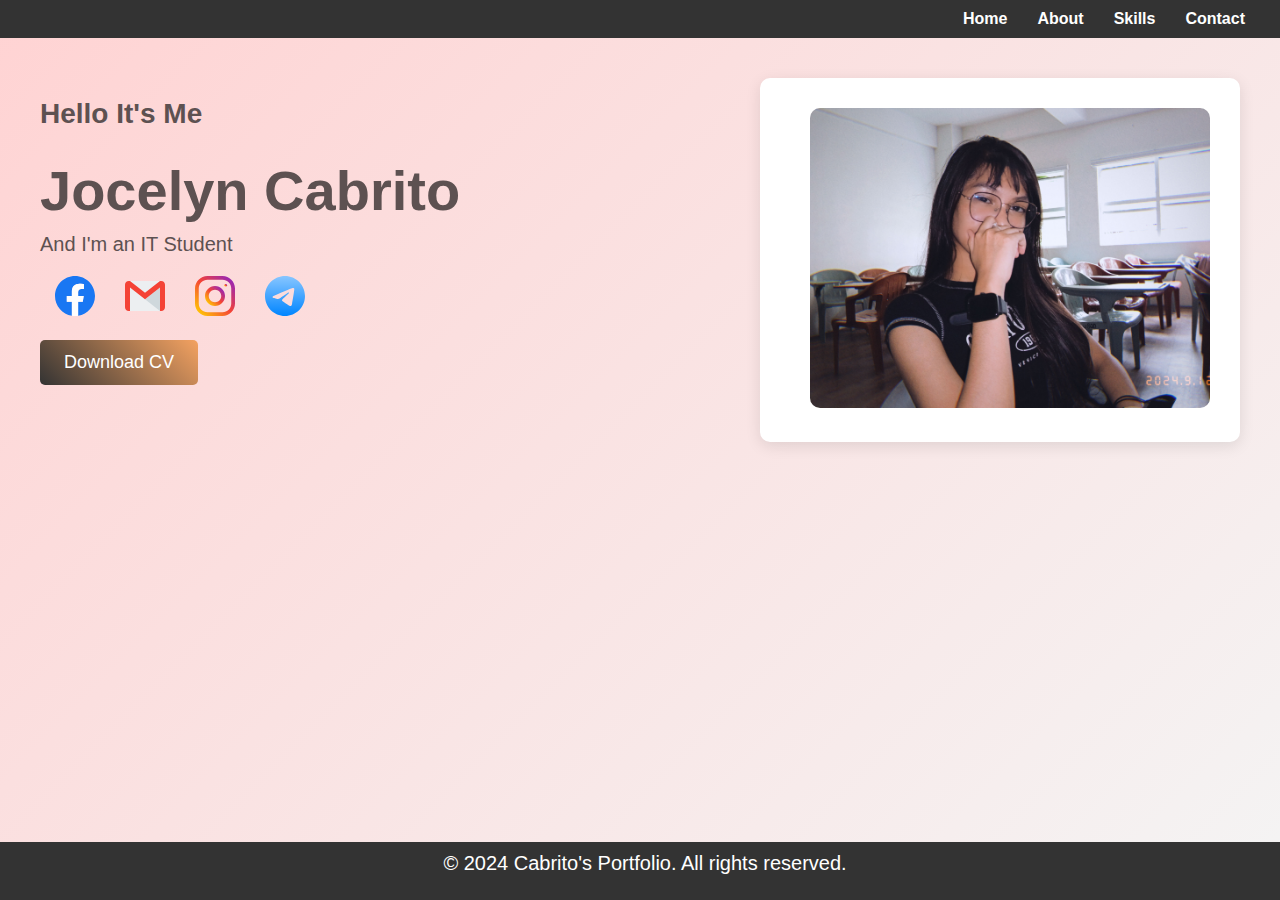
<file: IPT_CABRITO/index.html>
<!DOCTYPE html>
<html lang="en">
<head>
    <link rel="stylesheet" href="homepage.css">
    <title>Home</title>
</head>
<body>
    <header>
        <ul>
            <li><a href="index.html">Home</a></li>
            <li><a href="about.html">About</a></li>
            <li><a href="skills.html">Skills</a></li>
            <li><a href="contact.html">Contact</a></li>
        </ul>
    </header>

    <div class="main-container">
        <div class="left-content">
            <h3>Hello It's Me</h3>
            <h1>Jocelyn Cabrito</h1>
            <p>And I'm an IT Student</p>
            <div class="social-icons">
                <a href="https://www.facebook.com" target="_blank">
                    <img src="assets/facebook.svg" alt="Facebook">
                </a>
                <a href="https://www.gmail.com" target="_blank">
                    <img src="assets/gmail.svg" alt="Gmail">
                </a>
                <a href="https://www.instagram.com" target="_blank">
                    <img src="assets/instagram.svg" alt="Instagram">
                </a>
                <a href="https://telegram.org" target="_blank">
                    <img src="assets/telegram.svg" alt="Telegram">
                </a>
            </div>
            <button onclick="window.location.href='your-download-link-here'">Download CV</button>
        </div>
        <div class="card">
            <div class="card-image">
                <img src="assets/jaz.jpg" alt="Profile Image">
            </div>
        </div>
    </div>

    <footer>
        <p>&copy; 2024 Cabrito's Portfolio. All rights reserved.</p>
    </footer>
</body>
</html>
</file>
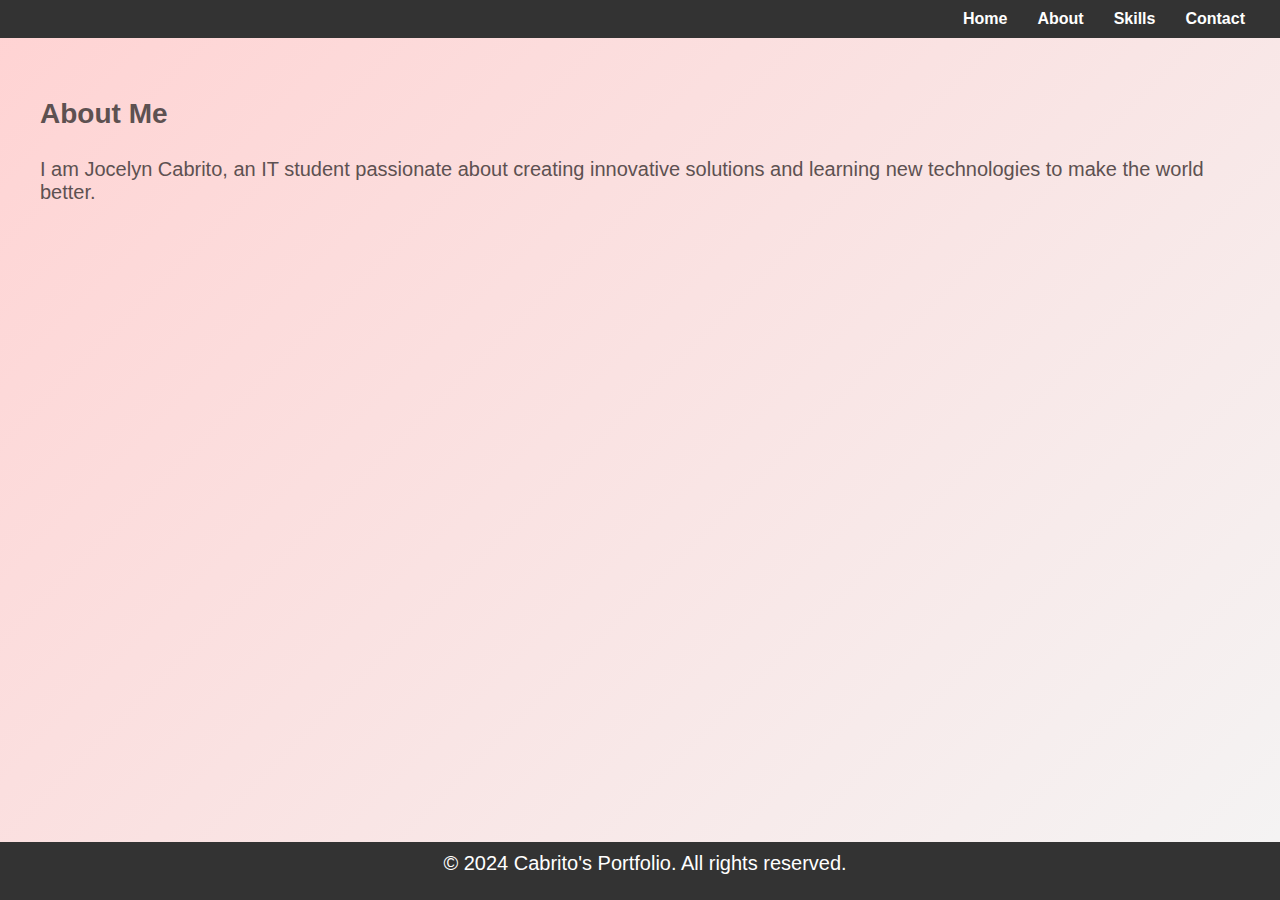
<file: IPT_CABRITO/about.html>
<!DOCTYPE html>
<html lang="en">
<head>
    <link rel="stylesheet" href="homepage.css">
    <title>About</title>
    <style>
        body {
    font-family: 'Arial', sans-serif;
    background: linear-gradient(135deg, #ffd3d3, #f4f4f4);
    color: #5d5151;
    margin: 0;
    padding: 0;
    height: 100vh;
}

/* Header */
header {
    background-color: #333;
    padding: 10px 0;
}

header ul {
    list-style: none;
    padding: 0;
    margin: 0;
    display: flex;
    justify-content: flex-end;
    padding-right: 20px;
}

header ul li {
    margin: 0 15px;
}

header ul li a {
    text-decoration: none;
    color: #fff;
    font-weight: bold;
    transition: color 0.3s;
}

header ul li a:hover {
    color: #f4a261;
}

/* Main Container */
.main-container {
    display: flex; /* Use flexbox for layout */
    justify-content: space-between; /* Space between left and right sections */
    align-items: flex-start; /* Align items to the start */
    max-width: 1200px; /* Max width for better layout */
    margin: 40px auto; /* Center the container */
}

/* Left Content */
.left-content {
    flex: 1; /* Allow this section to take available space */
    text-align: left; /* Align text to the left */
}

h3 {
    font-size: 28px; /* Increased font size */
    margin-top: 20px; /* Adjust margin for spacing */
}

h1 {
    font-size: 56px; /* Increased font size */
    margin: 10px 0;
}

p {
    font-size: 20px; /* Increased font size */
    margin: 5px 0 20px;
}

/* Social Icons */
.social-icons {
    display: flex;
    justify-content: flex-start; /* Align icons to the left */
    margin-top: 20px;
}

.social-icons a {
    display: inline-block;
    margin: 0 15px; /* Increased margin for spacing */
}

.social-icons img {
    width: 40px; /* Increased icon size */
    height: 40px;
    transition: transform 0.3s;
}

.social-icons img:hover {
    transform: scale(1.2);
}

/* Button */
button {
    display: block; /* Centers the button */
    margin: 20px 0; /* Adds space around the button */
    padding: 12px 24px; /* Increased padding for button */
    background: linear-gradient(45deg, #333, #f4a261);
    color: #fff;
    border: none;
    border-radius: 5px;
    font-size: 18px; /* Increased font size for button */
    cursor: pointer;
    transition: background-color 0.3s, transform 0.3s;
}

button:hover {
    transform: scale(1.05);
}

/* Card Style */
.card {
    display: flex;
    align-items: center;
    background-color: #fff;
    border-radius: 10px;
    box-shadow: 0 4px 15px rgba(0, 0, 0, 0.1);
    padding: 30px; /* Increased padding around the card content */
    max-width: 700px; /* Increased max width for the card */
    text-align: left;
    transition: transform 0.3s;
}

.card:hover {
    transform: translateY(-5px); /* Lift the card on hover */
}

.card-image {
    margin-left: 20px;
    flex-shrink: 0;
}

.card-image img {
    width: 400px; /* Increased image width */
    height: 300px; /* Increased image height */
    border-radius: 10px; /* Rounded corners for the image */
    object-fit: cover;
}
footer {
    background-color: #333; /* Dark background for the footer */
    color: #fff; /* White text for contrast */
    text-align: center; /* Center align the text */
    padding: 5px 5px; /* Padding for spacing */
    position: relative; /* To maintain its position in the layout */
    bottom: 0;/* Position it at the bottom */
    width: 100%; /* Full width footer */
    margin-top: 0px; /* Space above the footer */
    position: absolute;
}

    </style>
</head>
<body>
    <header>
        <ul>
            <li><a href="index.html">Home</a></li>
            <li><a href="about.html">About</a></li>
            <li><a href="skills.html">Skills</a></li>
            <li><a href="contact.html">Contact</a></li>
        </ul>
    </header>

    <div class="main-container">
        <div class="left-content">
            <h3>About Me</h3>
            <p>
                I am Jocelyn Cabrito, an IT student passionate about creating innovative solutions and 
                learning new technologies to make the world better.
            </p>
        </div>
    </div>

    <footer>
        <p>&copy; 2024 Cabrito's Portfolio. All rights reserved.</p>
    </footer>
</body>
</html>
</file>
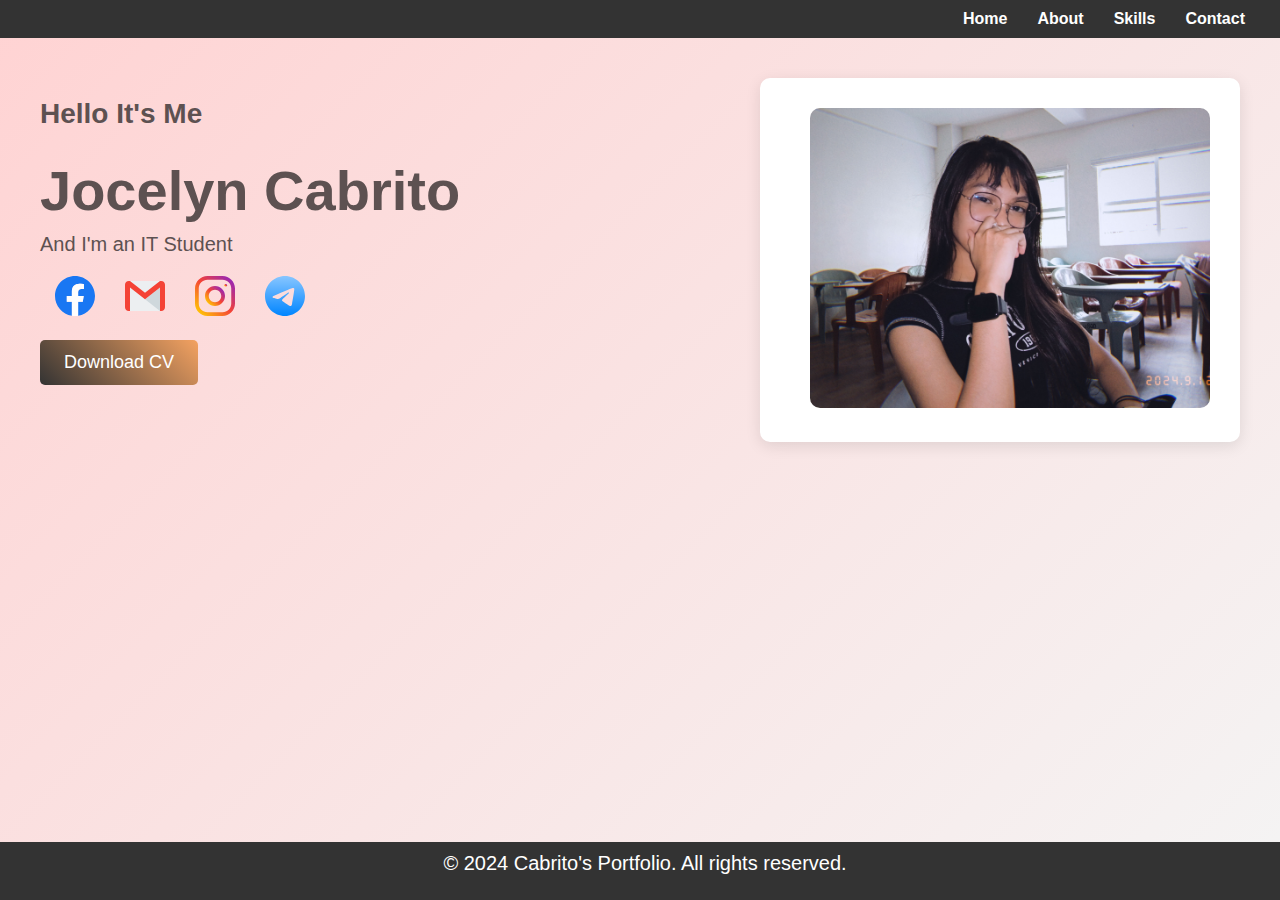
<file: IPT_CABRITO/Activity2.html>
<!DOCTYPE html>
<html lang="en">
<head>
    <link rel="stylesheet" href="homepage.css">
    <title>Home</title>
 </head>
<body>
    <header>
        <ul>
            <li><a href="index.html">Home</a></li>
            <li><a href="about.html">About</a></li>
            <li><a href="skills.html">Skills</a></li>
            <li><a href="contact.html">Contact</a></li>
        </ul>
    </header>

    <div class="main-container">
        <div class="left-content">
            <h3>Hello It's Me</h3>
            <h1>Jocelyn Cabrito</h1>
            <p>And I'm an IT Student</p>
            <div class="social-icons">
                <a href="https://www.facebook.com" target="_blank">
                    <img src="assets/facebook.svg" alt="Facebook">
                </a>
                <a href="https://www.gmail.com" target="_blank">
                    <img src="assets/gmail.svg" alt="Gmail">
                </a>
                <a href="https://www.instagram.com" target="_blank">
                    <img src="assets/instagram.svg" alt="Instagram">
                </a>
                <a href="https://telegram.org" target="_blank">
                    <img src="assets/telegram.svg" alt="Telegram">
                </a>
            </div>
            <button onclick="window.location.href='your-download-link-here'">Download CV</button>
        </div>
        <div class="card">
            <div class="card-image">
                <img src="assets/jaz.jpg" alt="Profile Image">
            </div>
        </div>
    </div>

    <footer>
        <p>&copy; 2024 Cabrito's Portfolio. All rights reserved.</p>
    </footer>
</body>
</html>
</file>
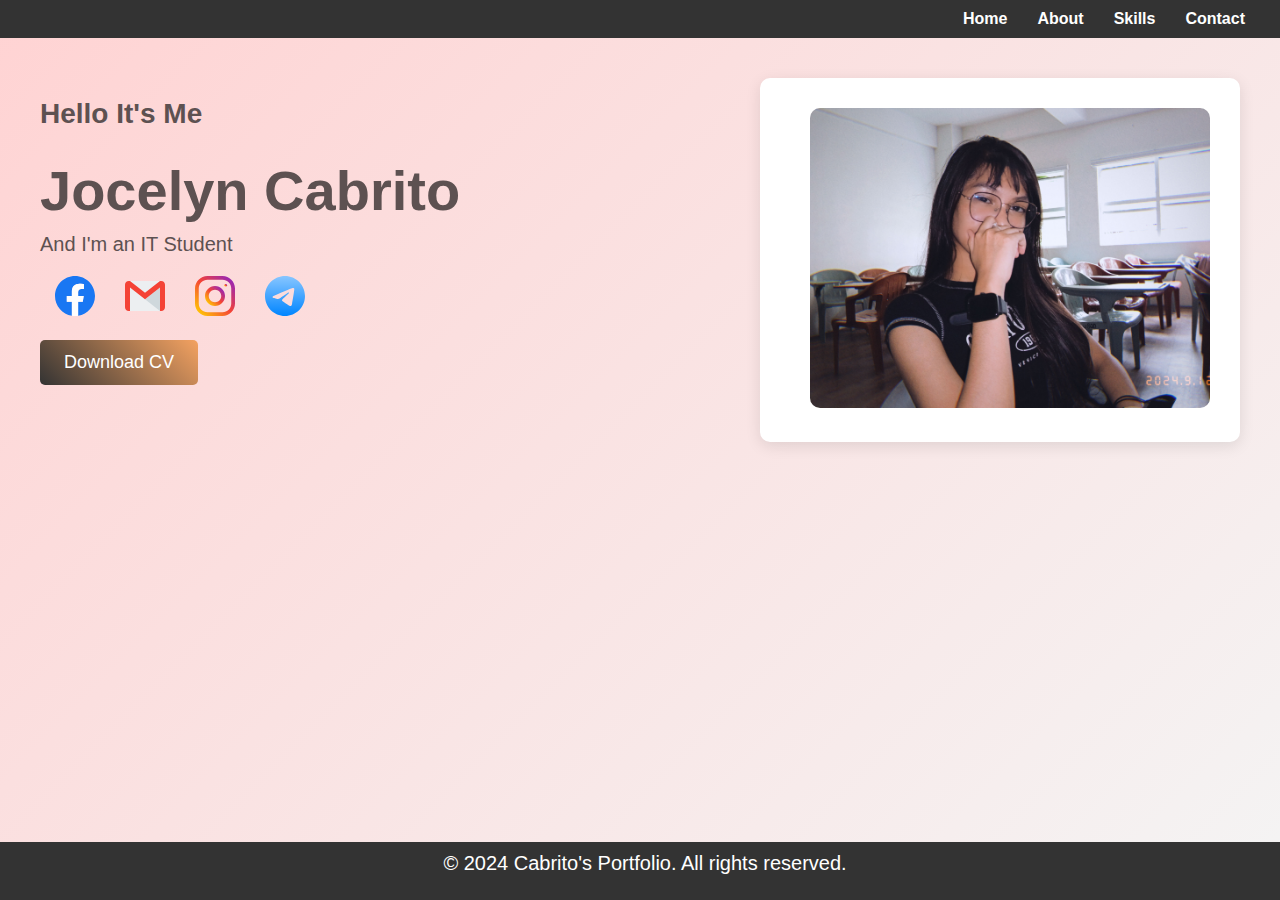
<file: IPT_CABRITO/Activity4.html>
<!DOCTYPE html>
<html lang="en">
<head>
    <link rel="stylesheet" href="homepage.css">
    <title>Home</title>
    <style>
        body {
    font-family: 'Arial', sans-serif;
    background: linear-gradient(135deg, #ffd3d3, #f4f4f4);
    color: #5d5151;
    margin: 0;
    padding: 0;
    height: 100vh;
}

/* Header */
header {
    background-color: #333;
    padding: 10px 0;
}

header ul {
    list-style: none;
    padding: 0;
    margin: 0;
    display: flex;
    justify-content: flex-end;
    padding-right: 20px;
}

header ul li {
    margin: 0 15px;
}

header ul li a {
    text-decoration: none;
    color: #fff;
    font-weight: bold;
    transition: color 0.3s;
}

header ul li a:hover {
    color: #f4a261;
}

/* Main Container */
.main-container {
    display: flex; /* Use flexbox for layout */
    justify-content: space-between; /* Space between left and right sections */
    align-items: flex-start; /* Align items to the start */
    max-width: 1200px; /* Max width for better layout */
    margin: 40px auto; /* Center the container */
}

/* Left Content */
.left-content {
    flex: 1; /* Allow this section to take available space */
    text-align: left; /* Align text to the left */
}

h3 {
    font-size: 28px; /* Increased font size */
    margin-top: 20px; /* Adjust margin for spacing */
}

h1 {
    font-size: 56px; /* Increased font size */
    margin: 10px 0;
}

p {
    font-size: 20px; /* Increased font size */
    margin: 5px 0 20px;
}

/* Social Icons */
.social-icons {
    display: flex;
    justify-content: flex-start; /* Align icons to the left */
    margin-top: 20px;
}

.social-icons a {
    display: inline-block;
    margin: 0 15px; /* Increased margin for spacing */
}

.social-icons img {
    width: 40px; /* Increased icon size */
    height: 40px;
    transition: transform 0.3s;
}

.social-icons img:hover {
    transform: scale(1.2);
}

/* Button */
button {
    display: block; /* Centers the button */
    margin: 20px 0; /* Adds space around the button */
    padding: 12px 24px; /* Increased padding for button */
    background: linear-gradient(45deg, #333, #f4a261);
    color: #fff;
    border: none;
    border-radius: 5px;
    font-size: 18px; /* Increased font size for button */
    cursor: pointer;
    transition: background-color 0.3s, transform 0.3s;
}

button:hover {
    transform: scale(1.05);
}

/* Card Style */
.card {
    display: flex;
    align-items: center;
    background-color: #fff;
    border-radius: 10px;
    box-shadow: 0 4px 15px rgba(0, 0, 0, 0.1);
    padding: 30px; /* Increased padding around the card content */
    max-width: 700px; /* Increased max width for the card */
    text-align: left;
    transition: transform 0.3s;
}

.card:hover {
    transform: translateY(-5px); /* Lift the card on hover */
}

.card-image {
    margin-left: 20px;
    flex-shrink: 0;
}

.card-image img {
    width: 400px; /* Increased image width */
    height: 300px; /* Increased image height */
    border-radius: 10px; /* Rounded corners for the image */
    object-fit: cover;
}
footer {
    background-color: #333; /* Dark background for the footer */
    color: #fff; /* White text for contrast */
    text-align: center; /* Center align the text */
    padding: 5px 5px; /* Padding for spacing */
    position: relative; /* To maintain its position in the layout */
    bottom: 0;/* Position it at the bottom */
    width: 100%; /* Full width footer */
    margin-top: 0px; /* Space above the footer */
    position: absolute;
}

    </style>
</head>
<body>
    <header>
        <ul>
            <li><a href="index.html">Home</a></li>
            <li><a href="about.html">About</a></li>
            <li><a href="skills.html">Skills</a></li>
            <li><a href="contact.html">Contact</a></li>
        </ul>
    </header>

    <div class="main-container">
        <div class="left-content">
            <h3>Hello It's Me</h3>
            <h1>Jocelyn Cabrito</h1>
            <p>And I'm an IT Student</p>
            <div class="social-icons">
                <a href="https://www.facebook.com" target="_blank">
                    <img src="facebook.svg" alt="Facebook">
                </a>
                <a href="https://www.gmail.com" target="_blank">
                    <img src="gmail.svg" alt="Gmail">
                </a>
                <a href="https://www.instagram.com" target="_blank">
                    <img src="instagram.svg" alt="Instagram">
                </a>
                <a href="https://telegram.org" target="_blank">
                    <img src="telegram.svg" alt="Telegram">
                </a>
            </div>
            <button onclick="window.location.href='your-download-link-here'">Download CV</button>
        </div>
        <div class="card">
            <div class="card-image">
                <img src="jaz.jpg" alt="Profile Image">
            </div>
        </div>
    </div>

    <footer>
        <p>&copy; 2024 Cabrito's Portfolio. All rights reserved.</p>
    </footer>
</body>
</html>
</file>
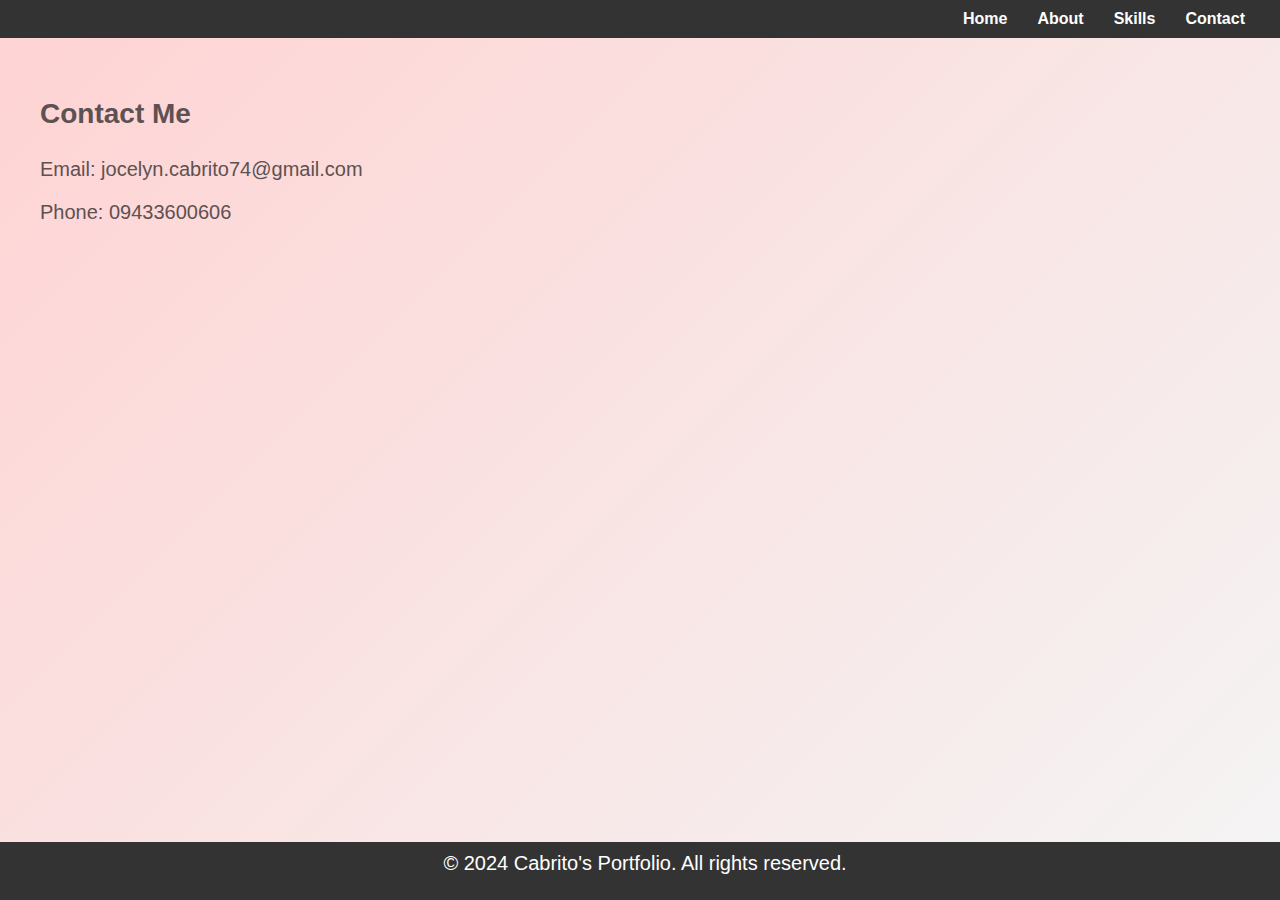
<file: IPT_CABRITO/contact.html>
<!DOCTYPE html>
<html lang="en">
<head>
    <link rel="stylesheet" href="homepage.css">
    <title>Contact</title>
    <style>
        body {
    font-family: 'Arial', sans-serif;
    background: linear-gradient(135deg, #ffd3d3, #f4f4f4);
    color: #5d5151;
    margin: 0;
    padding: 0;
    height: 100vh;
}

/* Header */
header {
    background-color: #333;
    padding: 10px 0;
}

header ul {
    list-style: none;
    padding: 0;
    margin: 0;
    display: flex;
    justify-content: flex-end;
    padding-right: 20px;
}

header ul li {
    margin: 0 15px;
}

header ul li a {
    text-decoration: none;
    color: #fff;
    font-weight: bold;
    transition: color 0.3s;
}

header ul li a:hover {
    color: #f4a261;
}

/* Main Container */
.main-container {
    display: flex; /* Use flexbox for layout */
    justify-content: space-between; /* Space between left and right sections */
    align-items: flex-start; /* Align items to the start */
    max-width: 1200px; /* Max width for better layout */
    margin: 40px auto; /* Center the container */
}

/* Left Content */
.left-content {
    flex: 1; /* Allow this section to take available space */
    text-align: left; /* Align text to the left */
}

h3 {
    font-size: 28px; /* Increased font size */
    margin-top: 20px; /* Adjust margin for spacing */
}

h1 {
    font-size: 56px; /* Increased font size */
    margin: 10px 0;
}

p {
    font-size: 20px; /* Increased font size */
    margin: 5px 0 20px;
}

/* Social Icons */
.social-icons {
    display: flex;
    justify-content: flex-start; /* Align icons to the left */
    margin-top: 20px;
}

.social-icons a {
    display: inline-block;
    margin: 0 15px; /* Increased margin for spacing */
}

.social-icons img {
    width: 40px; /* Increased icon size */
    height: 40px;
    transition: transform 0.3s;
}

.social-icons img:hover {
    transform: scale(1.2);
}

/* Button */
button {
    display: block; /* Centers the button */
    margin: 20px 0; /* Adds space around the button */
    padding: 12px 24px; /* Increased padding for button */
    background: linear-gradient(45deg, #333, #f4a261);
    color: #fff;
    border: none;
    border-radius: 5px;
    font-size: 18px; /* Increased font size for button */
    cursor: pointer;
    transition: background-color 0.3s, transform 0.3s;
}

button:hover {
    transform: scale(1.05);
}

/* Card Style */
.card {
    display: flex;
    align-items: center;
    background-color: #fff;
    border-radius: 10px;
    box-shadow: 0 4px 15px rgba(0, 0, 0, 0.1);
    padding: 30px; /* Increased padding around the card content */
    max-width: 700px; /* Increased max width for the card */
    text-align: left;
    transition: transform 0.3s;
}

.card:hover {
    transform: translateY(-5px); /* Lift the card on hover */
}

.card-image {
    margin-left: 20px;
    flex-shrink: 0;
}

.card-image img {
    width: 400px; /* Increased image width */
    height: 300px; /* Increased image height */
    border-radius: 10px; /* Rounded corners for the image */
    object-fit: cover;
}
footer {
    background-color: #333; /* Dark background for the footer */
    color: #fff; /* White text for contrast */
    text-align: center; /* Center align the text */
    padding: 5px 5px; /* Padding for spacing */
    position: relative; /* To maintain its position in the layout */
    bottom: 0;/* Position it at the bottom */
    width: 100%; /* Full width footer */
    margin-top: 0px; /* Space above the footer */
    position: absolute;
}

    </style>
</head>
<body>
    <header>
        <ul>
            <li><a href="index.html">Home</a></li>
            <li><a href="about.html">About</a></li>
            <li><a href="skills.html">Skills</a></li>
            <li><a href="contact.html">Contact</a></li>
        </ul>
    </header>

    <div class="main-container">
        <div class="left-content">
            <h3>Contact Me</h3>
            <p>Email: jocelyn.cabrito74@gmail.com</p>
            <p>Phone: 09433600606</p>
        </div>
    </div>

    <footer>
        <p>&copy; 2024 Cabrito's Portfolio. All rights reserved.</p>
    </footer>
</body>
</html>
</file>
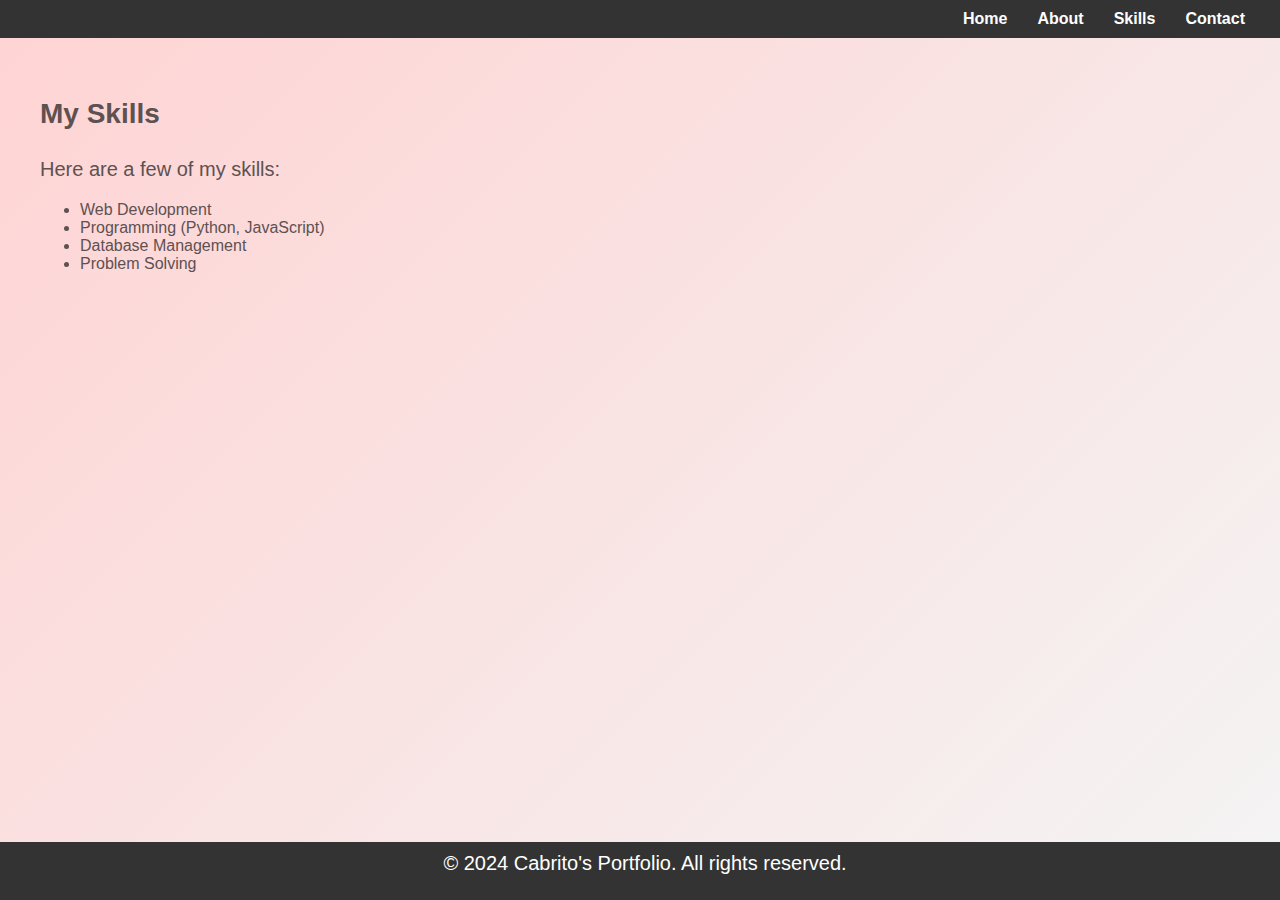
<file: IPT_CABRITO/skills.html>
<!DOCTYPE html>
<html lang="en">
<head>
    <link rel="stylesheet" href="homepage.css">
    <title>Skills</title>
    <style>
        body {
    font-family: 'Arial', sans-serif;
    background: linear-gradient(135deg, #ffd3d3, #f4f4f4);
    color: #5d5151;
    margin: 0;
    padding: 0;
    height: 100vh;
}

/* Header */
header {
    background-color: #333;
    padding: 10px 0;
}

header ul {
    list-style: none;
    padding: 0;
    margin: 0;
    display: flex;
    justify-content: flex-end;
    padding-right: 20px;
}

header ul li {
    margin: 0 15px;
}

header ul li a {
    text-decoration: none;
    color: #fff;
    font-weight: bold;
    transition: color 0.3s;
}

header ul li a:hover {
    color: #f4a261;
}

/* Main Container */
.main-container {
    display: flex; /* Use flexbox for layout */
    justify-content: space-between; /* Space between left and right sections */
    align-items: flex-start; /* Align items to the start */
    max-width: 1200px; /* Max width for better layout */
    margin: 40px auto; /* Center the container */
}

/* Left Content */
.left-content {
    flex: 1; /* Allow this section to take available space */
    text-align: left; /* Align text to the left */
}

h3 {
    font-size: 28px; /* Increased font size */
    margin-top: 20px; /* Adjust margin for spacing */
}

h1 {
    font-size: 56px; /* Increased font size */
    margin: 10px 0;
}

p {
    font-size: 20px; /* Increased font size */
    margin: 5px 0 20px;
}

/* Social Icons */
.social-icons {
    display: flex;
    justify-content: flex-start; /* Align icons to the left */
    margin-top: 20px;
}

.social-icons a {
    display: inline-block;
    margin: 0 15px; /* Increased margin for spacing */
}

.social-icons img {
    width: 40px; /* Increased icon size */
    height: 40px;
    transition: transform 0.3s;
}

.social-icons img:hover {
    transform: scale(1.2);
}

/* Button */
button {
    display: block; /* Centers the button */
    margin: 20px 0; /* Adds space around the button */
    padding: 12px 24px; /* Increased padding for button */
    background: linear-gradient(45deg, #333, #f4a261);
    color: #fff;
    border: none;
    border-radius: 5px;
    font-size: 18px; /* Increased font size for button */
    cursor: pointer;
    transition: background-color 0.3s, transform 0.3s;
}

button:hover {
    transform: scale(1.05);
}

/* Card Style */
.card {
    display: flex;
    align-items: center;
    background-color: #fff;
    border-radius: 10px;
    box-shadow: 0 4px 15px rgba(0, 0, 0, 0.1);
    padding: 30px; /* Increased padding around the card content */
    max-width: 700px; /* Increased max width for the card */
    text-align: left;
    transition: transform 0.3s;
}

.card:hover {
    transform: translateY(-5px); /* Lift the card on hover */
}

.card-image {
    margin-left: 20px;
    flex-shrink: 0;
}

.card-image img {
    width: 400px; /* Increased image width */
    height: 300px; /* Increased image height */
    border-radius: 10px; /* Rounded corners for the image */
    object-fit: cover;
}
footer {
    background-color: #333; /* Dark background for the footer */
    color: #fff; /* White text for contrast */
    text-align: center; /* Center align the text */
    padding: 5px 5px; /* Padding for spacing */
    position: relative; /* To maintain its position in the layout */
    bottom: 0;/* Position it at the bottom */
    width: 100%; /* Full width footer */
    margin-top: 0px; /* Space above the footer */
    position: absolute;
}

    </style>
</head>
<body>
    <header>
        <ul>
            <li><a href="index.html">Home</a></li>
            <li><a href="about.html">About</a></li>
            <li><a href="skills.html">Skills</a></li>
            <li><a href="contact.html">Contact</a></li>
        </ul>
    </header>

    <div class="main-container">
        <div class="left-content">
            <h3>My Skills</h3>
            <p>Here are a few of my skills:</p>
            <ul>
                <li>Web Development</li>
                <li>Programming (Python, JavaScript)</li>
                <li>Database Management</li>
                <li>Problem Solving</li>
            </ul>
        </div>
    </div>

    <footer>
        <p>&copy; 2024 Cabrito's Portfolio. All rights reserved.</p>
    </footer>
</body>
</html>
</file>
<file: IPT_CABRITO/homepage.css>
body {
    font-family: 'Arial', sans-serif;
    background: linear-gradient(135deg, #ffd3d3, #f4f4f4);
    color: #5d5151;
    margin: 0;
    padding: 0;
    height: 100vh;
}

/* Header */
header {
    background-color: #333;
    padding: 10px 0;
}

header ul {
    list-style: none;
    padding: 0;
    margin: 0;
    display: flex;
    justify-content: flex-end;
    padding-right: 20px;
}

header ul li {
    margin: 0 15px;
}

header ul li a {
    text-decoration: none;
    color: #fff;
    font-weight: bold;
    transition: color 0.3s;
}

header ul li a:hover {
    color: #f4a261;
}

/* Main Container */
.main-container {
    display: flex; /* Use flexbox for layout */
    justify-content: space-between; /* Space between left and right sections */
    align-items: flex-start; /* Align items to the start */
    max-width: 1200px; /* Max width for better layout */
    margin: 40px auto; /* Center the container */
}

/* Left Content */
.left-content {
    flex: 1; /* Allow this section to take available space */
    text-align: left; /* Align text to the left */
}

h3 {
    font-size: 28px; /* Increased font size */
    margin-top: 20px; /* Adjust margin for spacing */
}

h1 {
    font-size: 56px; /* Increased font size */
    margin: 10px 0;
}

p {
    font-size: 20px; /* Increased font size */
    margin: 5px 0 20px;
}

/* Social Icons */
.social-icons {
    display: flex;
    justify-content: flex-start; /* Align icons to the left */
    margin-top: 20px;
}

.social-icons a {
    display: inline-block;
    margin: 0 15px; /* Increased margin for spacing */
}

.social-icons img {
    width: 40px; /* Increased icon size */
    height: 40px;
    transition: transform 0.3s;
}

.social-icons img:hover {
    transform: scale(1.2);
}

/* Button */
button {
    display: block; /* Centers the button */
    margin: 20px 0; /* Adds space around the button */
    padding: 12px 24px; /* Increased padding for button */
    background: linear-gradient(45deg, #333, #f4a261);
    color: #fff;
    border: none;
    border-radius: 5px;
    font-size: 18px; /* Increased font size for button */
    cursor: pointer;
    transition: background-color 0.3s, transform 0.3s;
}

button:hover {
    transform: scale(1.05);
}

/* Card Style */
.card {
    display: flex;
    align-items: center;
    background-color: #fff;
    border-radius: 10px;
    box-shadow: 0 4px 15px rgba(0, 0, 0, 0.1);
    padding: 30px; /* Increased padding around the card content */
    max-width: 700px; /* Increased max width for the card */
    text-align: left;
    transition: transform 0.3s;
}

.card:hover {
    transform: translateY(-5px); /* Lift the card on hover */
}

.card-image {
    margin-left: 20px;
    flex-shrink: 0;
}

.card-image img {
    width: 400px; /* Increased image width */
    height: 300px; /* Increased image height */
    border-radius: 10px; /* Rounded corners for the image */
    object-fit: cover;
}
footer {
    background-color: #333; /* Dark background for the footer */
    color: #fff; /* White text for contrast */
    text-align: center; /* Center align the text */
    padding: 5px 5px; /* Padding for spacing */
    position: relative; /* To maintain its position in the layout */
    bottom: 0;/* Position it at the bottom */
    width: 100%; /* Full width footer */
    margin-top: 0px; /* Space above the footer */
    position: absolute;
}
</file>
